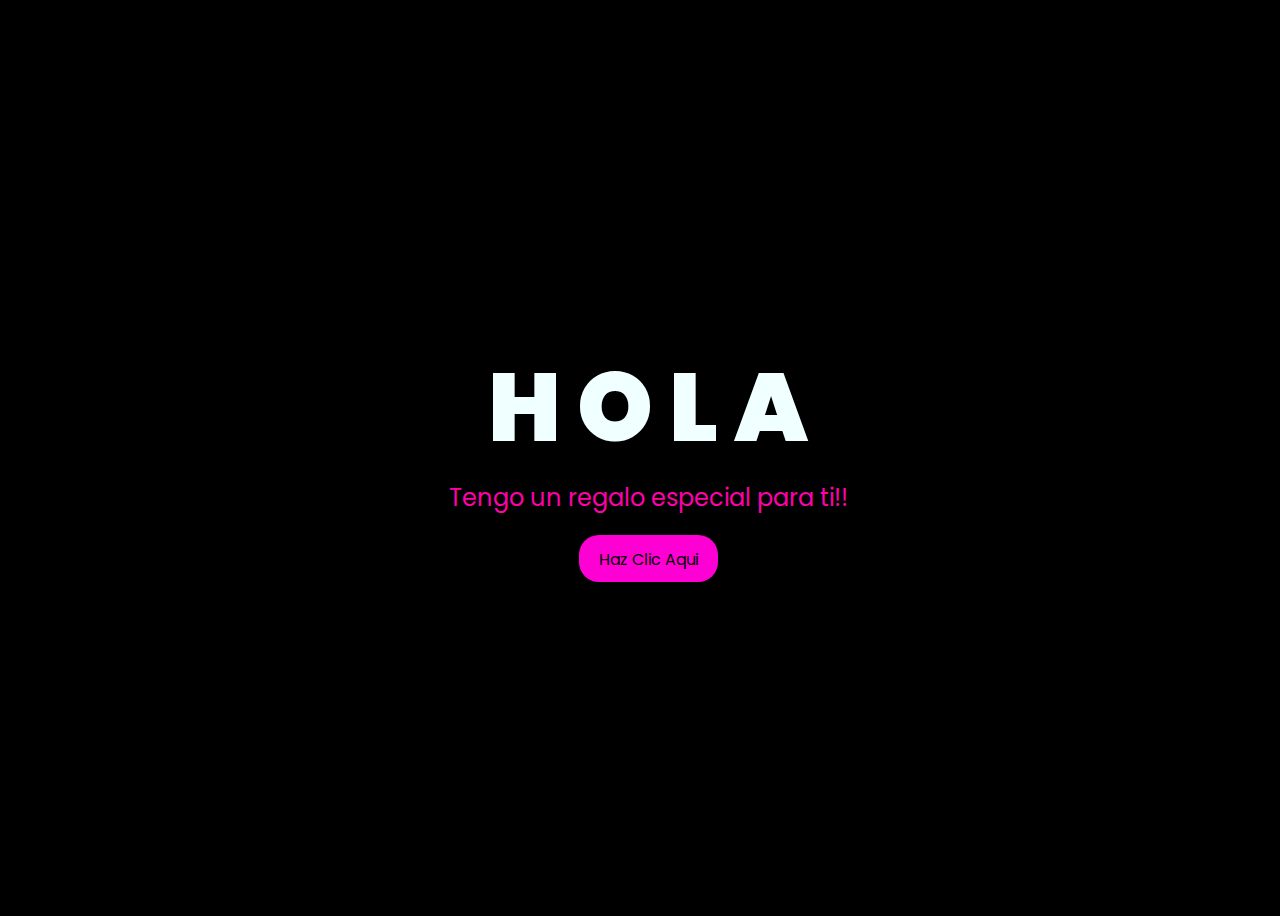
<file: index.html>
<!DOCTYPE html>
<html lang="en">
<head>
    <meta charset="UTF-8">
    <meta name="viewport" content="width=device-width, initial-scale=1.0">
    <link rel="stylesheet" href="./css/style.css">
    <title>Feliz cumple Ale ❤️🎁🎈</title>
</head>
<body>
    <div class="greetings">

        <span>H</span>
        <span>O</span>
        <span>L</span>
        <span>A</span>
    </div>
    <div class="greetings">
        <span></span>
        <span></span>
        <span></span>
        <span></span>
        <span></span>
        <span></span>
    </div>
    <div class="description">
        <span>Tengo un regalo especial para ti!!</span>
    </div>
    <div class="button">
        <button>
            <a href="./Flor.html">Haz Clic Aqui</a>
        </button>
        
    </div>
</body>
</html>
</file>
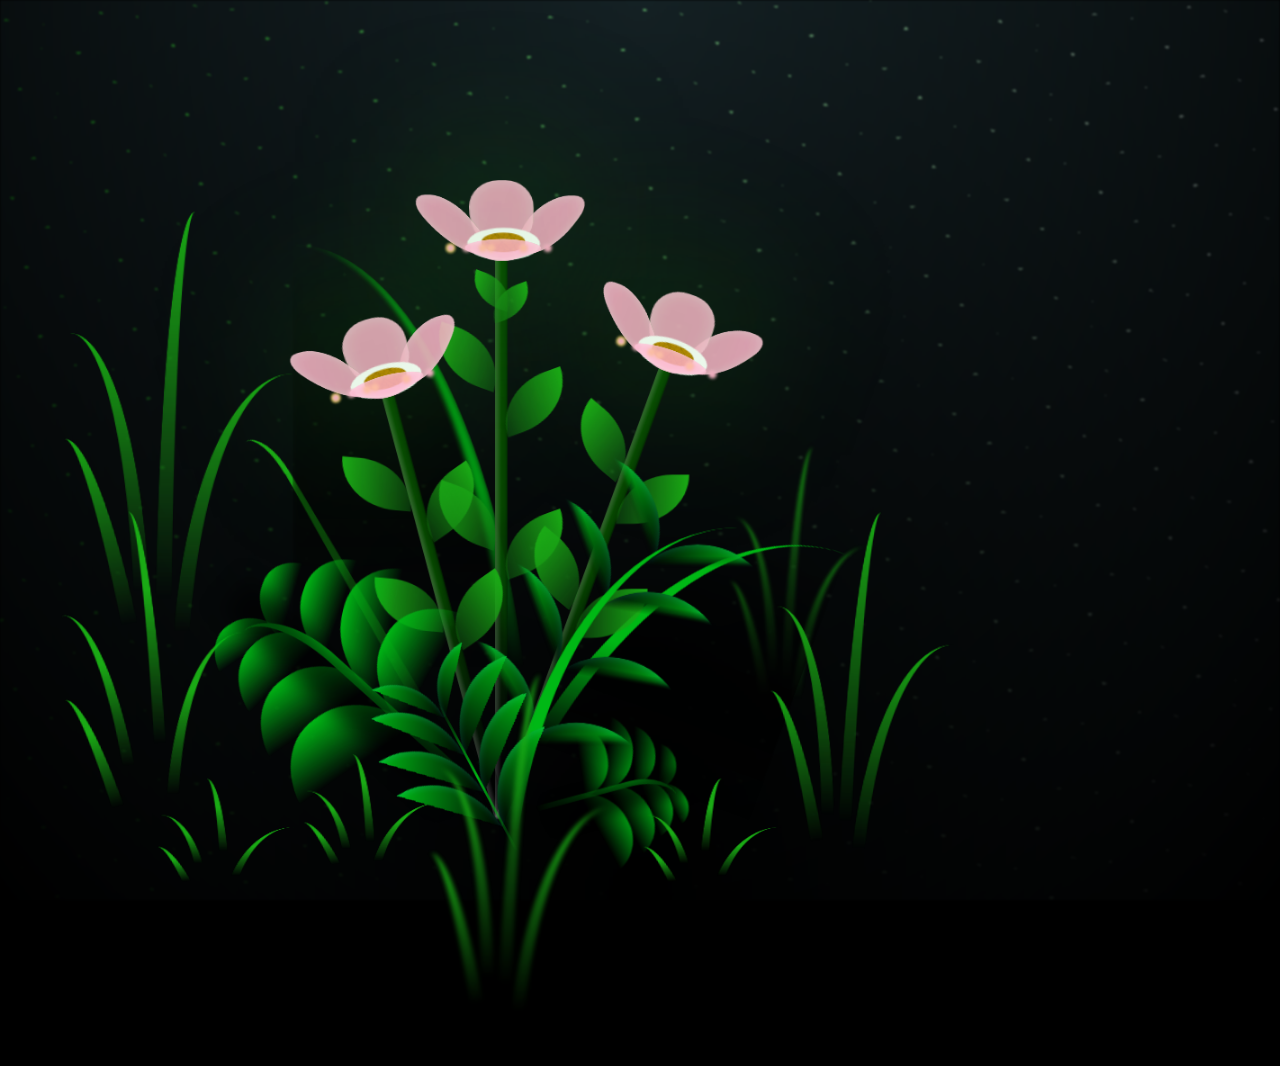
<file: Flor.html>
<!DOCTYPE html>
<html lang="en">
<head>
    <meta charset="UTF-8">
    <meta http-equiv="X-UA-Compatible" content="IE=edge">
    <meta name="viewport" content="width=device-width, initial-scale=1.0">
    <link rel="stylesheet" href="./css/main.css">
    <title>FLORES</title>
</head>

<body class="container">
    <div class="night"></div>
    <div class="flowers">
      <div class="flower flower--1">
        <div class="flower__leafs flower__leafs--1">
          <div class="flower__leaf flower__leaf--1"></div>
          <div class="flower__leaf flower__leaf--2"></div>
          <div class="flower__leaf flower__leaf--3"></div>
          <div class="flower__leaf flower__leaf--4"></div>
          <div class="flower__white-circle"></div>
  
          <div class="flower__light flower__light--1"></div>
          <div class="flower__light flower__light--2"></div>
          <div class="flower__light flower__light--3"></div>
          <div class="flower__light flower__light--4"></div>
          <div class="flower__light flower__light--5"></div>
          <div class="flower__light flower__light--6"></div>
          <div class="flower__light flower__light--7"></div>
          <div class="flower__light flower__light--8"></div>
  
        </div>
        <div class="flower__line">
          <div class="flower__line__leaf flower__line__leaf--1"></div>
          <div class="flower__line__leaf flower__line__leaf--2"></div>
          <div class="flower__line__leaf flower__line__leaf--3"></div>
          <div class="flower__line__leaf flower__line__leaf--4"></div>
          <div class="flower__line__leaf flower__line__leaf--5"></div>
          <div class="flower__line__leaf flower__line__leaf--6"></div>
        </div>
      </div>
  
      <div class="flower flower--2">
        <div class="flower__leafs flower__leafs--2">
          <div class="flower__leaf flower__leaf--1"></div>
          <div class="flower__leaf flower__leaf--2"></div>
          <div class="flower__leaf flower__leaf--3"></div>
          <div class="flower__leaf flower__leaf--4"></div>
          <div class="flower__white-circle"></div>
  
          <div class="flower__light flower__light--1"></div>
          <div class="flower__light flower__light--2"></div>
          <div class="flower__light flower__light--3"></div>
          <div class="flower__light flower__light--4"></div>
          <div class="flower__light flower__light--5"></div>
          <div class="flower__light flower__light--6"></div>
          <div class="flower__light flower__light--7"></div>
          <div class="flower__light flower__light--8"></div>
  
        </div>
        <div class="flower__line">
          <div class="flower__line__leaf flower__line__leaf--1"></div>
          <div class="flower__line__leaf flower__line__leaf--2"></div>
          <div class="flower__line__leaf flower__line__leaf--3"></div>
          <div class="flower__line__leaf flower__line__leaf--4"></div>
        </div>
      </div>
  
      <div class="flower flower--3">
        <div class="flower__leafs flower__leafs--3">
          <div class="flower__leaf flower__leaf--1"></div>
          <div class="flower__leaf flower__leaf--2"></div>
          <div class="flower__leaf flower__leaf--3"></div>
          <div class="flower__leaf flower__leaf--4"></div>
          <div class="flower__white-circle"></div>
  
          <div class="flower__light flower__light--1"></div>
          <div class="flower__light flower__light--2"></div>
          <div class="flower__light flower__light--3"></div>
          <div class="flower__light flower__light--4"></div>
          <div class="flower__light flower__light--5"></div>
          <div class="flower__light flower__light--6"></div>
          <div class="flower__light flower__light--7"></div>
          <div class="flower__light flower__light--8"></div>
  
        </div>
        <div class="flower__line">
          <div class="flower__line__leaf flower__line__leaf--1"></div>
          <div class="flower__line__leaf flower__line__leaf--2"></div>
          <div class="flower__line__leaf flower__line__leaf--3"></div>
          <div class="flower__line__leaf flower__line__leaf--4"></div>
        </div>
      </div>
  
      <div class="grow-ans" style="--d:1.2s">
        <div class="flower__g-long">
          <div class="flower__g-long__top"></div>
          <div class="flower__g-long__bottom"></div>
        </div>
      </div>
  
      <div class="growing-grass">
        <div class="flower__grass flower__grass--1">
          <div class="flower__grass--top"></div>
          <div class="flower__grass--bottom"></div>
          <div class="flower__grass__leaf flower__grass__leaf--1"></div>
          <div class="flower__grass__leaf flower__grass__leaf--2"></div>
          <div class="flower__grass__leaf flower__grass__leaf--3"></div>
          <div class="flower__grass__leaf flower__grass__leaf--4"></div>
          <div class="flower__grass__leaf flower__grass__leaf--5"></div>
          <div class="flower__grass__leaf flower__grass__leaf--6"></div>
          <div class="flower__grass__leaf flower__grass__leaf--7"></div>
          <div class="flower__grass__leaf flower__grass__leaf--8"></div>
          <div class="flower__grass__overlay"></div>
        </div>
      </div>
  
      <div class="growing-grass">
        <div class="flower__grass flower__grass--2">
          <div class="flower__grass--top"></div>
          <div class="flower__grass--bottom"></div>
          <div class="flower__grass__leaf flower__grass__leaf--1"></div>
          <div class="flower__grass__leaf flower__grass__leaf--2"></div>
          <div class="flower__grass__leaf flower__grass__leaf--3"></div>
          <div class="flower__grass__leaf flower__grass__leaf--4"></div>
          <div class="flower__grass__leaf flower__grass__leaf--5"></div>
          <div class="flower__grass__leaf flower__grass__leaf--6"></div>
          <div class="flower__grass__leaf flower__grass__leaf--7"></div>
          <div class="flower__grass__leaf flower__grass__leaf--8"></div>
          <div class="flower__grass__overlay"></div>
        </div>
      </div>
  
      <div class="grow-ans" style="--d:2.4s">
        <div class="flower__g-right flower__g-right--1">
          <div class="leaf"></div>
        </div>
      </div>
  
      <div class="grow-ans" style="--d:2.8s">
        <div class="flower__g-right flower__g-right--2">
          <div class="leaf"></div>
        </div>
      </div>
  
      <div class="grow-ans" style="--d:2.8s">
        <div class="flower__g-front">
          <div class="flower__g-front__leaf-wrapper flower__g-front__leaf-wrapper--1">
            <div class="flower__g-front__leaf"></div>
          </div>
          <div class="flower__g-front__leaf-wrapper flower__g-front__leaf-wrapper--2">
            <div class="flower__g-front__leaf"></div>
          </div>
          <div class="flower__g-front__leaf-wrapper flower__g-front__leaf-wrapper--3">
            <div class="flower__g-front__leaf"></div>
          </div>
          <div class="flower__g-front__leaf-wrapper flower__g-front__leaf-wrapper--4">
            <div class="flower__g-front__leaf"></div>
          </div>
          <div class="flower__g-front__leaf-wrapper flower__g-front__leaf-wrapper--5">
            <div class="flower__g-front__leaf"></div>
          </div>
          <div class="flower__g-front__leaf-wrapper flower__g-front__leaf-wrapper--6">
            <div class="flower__g-front__leaf"></div>
          </div>
          <div class="flower__g-front__leaf-wrapper flower__g-front__leaf-wrapper--7">
            <div class="flower__g-front__leaf"></div>
          </div>
          <div class="flower__g-front__leaf-wrapper flower__g-front__leaf-wrapper--8">
            <div class="flower__g-front__leaf"></div>
          </div>
          <div class="flower__g-front__line"></div>
        </div>
      </div>
  
      <div class="grow-ans" style="--d:3.2s">
        <div class="flower__g-fr">
          <div class="leaf"></div>
          <div class="flower__g-fr__leaf flower__g-fr__leaf--1"></div>
          <div class="flower__g-fr__leaf flower__g-fr__leaf--2"></div>
          <div class="flower__g-fr__leaf flower__g-fr__leaf--3"></div>
          <div class="flower__g-fr__leaf flower__g-fr__leaf--4"></div>
          <div class="flower__g-fr__leaf flower__g-fr__leaf--5"></div>
          <div class="flower__g-fr__leaf flower__g-fr__leaf--6"></div>
          <div class="flower__g-fr__leaf flower__g-fr__leaf--7"></div>
          <div class="flower__g-fr__leaf flower__g-fr__leaf--8"></div>
        </div>
      </div>
  
      <div class="long-g long-g--0">
        <div class="grow-ans" style="--d:3s">
          <div class="leaf leaf--0"></div>
        </div>
        <div class="grow-ans" style="--d:2.2s">
          <div class="leaf leaf--1"></div>
        </div>
        <div class="grow-ans" style="--d:3.4s">
          <div class="leaf leaf--2"></div>
        </div>
        <div class="grow-ans" style="--d:3.6s">
          <div class="leaf leaf--3"></div>
        </div>
      </div>
  
      <div class="long-g long-g--1">
        <div class="grow-ans" style="--d:3.6s">
          <div class="leaf leaf--0"></div>
        </div>
        <div class="grow-ans" style="--d:3.8s">
          <div class="leaf leaf--1"></div>
        </div>
        <div class="grow-ans" style="--d:4s">
          <div class="leaf leaf--2"></div>
        </div>
        <div class="grow-ans" style="--d:4.2s">
          <div class="leaf leaf--3"></div>
        </div>
      </div>
  
      <div class="long-g long-g--2">
        <div class="grow-ans" style="--d:4s">
          <div class="leaf leaf--0"></div>
        </div>
        <div class="grow-ans" style="--d:4.2s">
          <div class="leaf leaf--1"></div>
        </div>
        <div class="grow-ans" style="--d:4.4s">
          <div class="leaf leaf--2"></div>
        </div>
        <div class="grow-ans" style="--d:4.6s">
          <div class="leaf leaf--3"></div>
        </div>
      </div>
  
      <div class="long-g long-g--3">
        <div class="grow-ans" style="--d:4s">
          <div class="leaf leaf--0"></div>
        </div>
        <div class="grow-ans" style="--d:4.2s">
          <div class="leaf leaf--1"></div>
        </div>
        <div class="grow-ans" style="--d:3s">
          <div class="leaf leaf--2"></div>
        </div>
        <div class="grow-ans" style="--d:3.6s">
          <div class="leaf leaf--3"></div>
        </div>
      </div>
  
      <div class="long-g long-g--4">
        <div class="grow-ans" style="--d:4s">
          <div class="leaf leaf--0"></div>
        </div>
        <div class="grow-ans" style="--d:4.2s">
          <div class="leaf leaf--1"></div>
        </div>
        <div class="grow-ans" style="--d:3s">
          <div class="leaf leaf--2"></div>
        </div>
        <div class="grow-ans" style="--d:3.6s">
          <div class="leaf leaf--3"></div>
        </div>
      </div>
  
      <div class="long-g long-g--5">
        <div class="grow-ans" style="--d:4s">
          <div class="leaf leaf--0"></div>
        </div>
        <div class="grow-ans" style="--d:4.2s">
          <div class="leaf leaf--1"></div>
        </div>
        <div class="grow-ans" style="--d:3s">
          <div class="leaf leaf--2"></div>
        </div>
        <div class="grow-ans" style="--d:3.6s">
          <div class="leaf leaf--3"></div>
        </div>
      </div>
  
      <div class="long-g long-g--6">
        <div class="grow-ans" style="--d:4.2s">
          <div class="leaf leaf--0"></div>
        </div>
        <div class="grow-ans" style="--d:4.4s">
          <div class="leaf leaf--1"></div>
        </div>
        <div class="grow-ans" style="--d:4.6s">
          <div class="leaf leaf--2"></div>
        </div>
        <div class="grow-ans" style="--d:4.8s">
          <div class="leaf leaf--3"></div>
        </div>
      </div>
  
      <div class="long-g long-g--7">
        <div class="grow-ans" style="--d:3s">
          <div class="leaf leaf--0"></div>
        </div>
        <div class="grow-ans" style="--d:3.2s">
          <div class="leaf leaf--1"></div>
        </div>
        <div class="grow-ans" style="--d:3.5s">
          <div class="leaf leaf--2"></div>
        </div>
        <div class="grow-ans" style="--d:3.6s">
          <div class="leaf leaf--3"></div>
        </div>
      </div>
    </div>
    <div class="birthday-message">
      <h1>Feliz Cumpleaños</h1>
      <p>¡Que tengas un día lleno de amor y felicidad!</p>
    </div>
    
    <script src="./controller.js"></script>
  </body>
</html>
</file>
<file: css/style.css>
@import url('https://fonts.googleapis.com/css2?family=Poppins:ital,wght@0,500;1,900&display=swap');
*{
    font-family: 'Poppins',cursive;
}
body{
    color: azure;
    width: 100%;
    height: 100vh;
    display: flex;
    flex-direction: column;
    align-items: center;
    justify-content: center;
    background-color: black;
}
.greetings{
    font-size: 6rem;
    font-weight: 900;
}
.greetings > span{
    animation: glow 2.5s ease-in-out infinite;
}
@keyframes glow{
    0%, 100%{
        color: #fff;
        text-shadow: 0 0 12px #ff00dd, 0 0 50px #ff00dd, 0 0 100px #ff00dd;
    }
    10%, 90%{
        color: #696565;
        text-shadow: none;
    }
}
.greetings > span:nth-child(2){
    animation-delay: .2s ;
}
.greetings > span:nth-child(3){
    animation-delay: .4s ;
}
.greetings > span:nth-child(4){
    animation-delay: .6s;
}
.greetings > span:nth-child(5){
    animation-delay: .8s;
}

.description{
    font-size: 1.5rem;
    margin-bottom: 20px;
}

.button a{
    text-decoration: none;
    font-size: 1rem;
    color: #111;
}

@media screen and (max-width:574px){
    .greetings{
        display: block;
        font-size: 3rem;
        font-weight: 500;
        text-align: center;
    }
    .description{
        font-size: 1rem;
    }
    
    .button a{
        font-size: .5rem;
    }
}

.description{
    color: #ff00aa;
}

/* Estilo para el botón */
.button button {
    background-color: rgb(255, 0, 212); /* Fondo amarillo */
    border: none; /* Sin bordes */
    padding: 10px 20px; /* Ajusta el relleno según tu preferencia */
    font-size: 18px; /* Tamaño de fuente */
    cursor: pointer;
    position: relative; /* Necesario para el resplandor */
    border-radius: 20px; /* Esquinas redondeadas */
    transition: background-color 0.3s ease-in-out; /* Transición suave para el color de fondo */
  }
  
  /* Estilo para el enlace dentro del botón */
  .button button a {
    text-decoration: none; /* Elimina el subrayado del enlace */
    color: inherit; /* Hereda el color del texto del botón */
  }
  
  /* Efecto de resplandor al pasar el cursor sobre el botón */
  .button button:hover {
    background-color: rgb(183, 0, 255); /* Cambia el color de fondo al pasar el mouse a naranja */
    box-shadow: 0 0 10px rgb(226, 11, 255), 0 0 20px rgb(248, 3, 248), 0 0 30px rgb(248, 5, 228); /* Efecto de resplandor amarillo */
  }
</file>
<file: css/main.css>
*,
*::after,
*::before {
  padding: 0;
  margin: 0;
  box-sizing: border-box;
}

:root {
  --dark-color: #000;
}

body {
  display: flex;
  align-items: flex-end;
  justify-content: center;
  min-height: 100vh;
  background-color: var(--dark-color);
  overflow: hidden;
  perspective: 1000px;
}

.night {
  position: fixed;
  left: 50%;
  top: 0;
  transform: translateX(-50%);
  width: 100%;
  height: 100%;
  filter: blur(0.1vmin);
  background-image: radial-gradient(ellipse at top, transparent 0%, var(--dark-color)), 
  radial-gradient(ellipse at bottom, var(--dark-color), rgba(145, 233, 255, 0.2)), 
  repeating-linear-gradient(220deg, rgb(0, 0, 0) 0px, rgb(0, 0, 0) 19px, transparent 19px, 
  transparent 22px), repeating-linear-gradient(189deg, rgb(0, 0, 0) 0px, rgb(0, 0, 0) 19px, 
  transparent 19px, transparent 22px), repeating-linear-gradient(148deg, rgb(0, 0, 0) 0px, 
  rgb(0, 0, 0) 19px, transparent 19px, transparent 22px), linear-gradient(90deg, rgb(21, 255, 0), 
  rgb(240, 240, 240));
}

.flowers {
  position: relative;
  transform: scale(0.9);
}

.flower {
  position: absolute;
  bottom: 10vmin;
  transform-origin: bottom center;
  z-index: 10;
  --fl-speed: 0.8s;
}
.flower--1 {
  -webkit-animation: moving-flower-1 4s linear infinite;
          animation: moving-flower-1 4s linear infinite;
}
.flower--1 .flower__line {
  height: 70vmin;
  -webkit-animation-delay: 0.3s;
          animation-delay: 0.3s;
}
.flower--1 .flower__line__leaf--1 {
  -webkit-animation: blooming-leaf-right var(--fl-speed) 1.6s backwards;
          animation: blooming-leaf-right var(--fl-speed) 1.6s backwards;
}
.flower--1 .flower__line__leaf--2 {
  -webkit-animation: blooming-leaf-right var(--fl-speed) 1.4s backwards;
          animation: blooming-leaf-right var(--fl-speed) 1.4s backwards;
}
.flower--1 .flower__line__leaf--3 {
  -webkit-animation: blooming-leaf-left var(--fl-speed) 1.2s backwards;
          animation: blooming-leaf-left var(--fl-speed) 1.2s backwards;
}
.flower--1 .flower__line__leaf--4 {
  -webkit-animation: blooming-leaf-left var(--fl-speed) 1s backwards;
          animation: blooming-leaf-left var(--fl-speed) 1s backwards;
}
.flower--1 .flower__line__leaf--5 {
  -webkit-animation: blooming-leaf-right var(--fl-speed) 1.8s backwards;
          animation: blooming-leaf-right var(--fl-speed) 1.8s backwards;
}
.flower--1 .flower__line__leaf--6 {
  -webkit-animation: blooming-leaf-left var(--fl-speed) 2s backwards;
          animation: blooming-leaf-left var(--fl-speed) 2s backwards;
}
.flower--2 {
  left: 50%;
  transform: rotate(20deg);
  -webkit-animation: moving-flower-2 4s linear infinite;
          animation: moving-flower-2 4s linear infinite;
}
.flower--2 .flower__line {
  height: 60vmin;
  -webkit-animation-delay: 0.6s;
          animation-delay: 0.6s;
}
.flower--2 .flower__line__leaf--1 {
  -webkit-animation: blooming-leaf-right var(--fl-speed) 1.9s backwards;
          animation: blooming-leaf-right var(--fl-speed) 1.9s backwards;
}
.flower--2 .flower__line__leaf--2 {
  -webkit-animation: blooming-leaf-right var(--fl-speed) 1.7s backwards;
          animation: blooming-leaf-right var(--fl-speed) 1.7s backwards;
}
.flower--2 .flower__line__leaf--3 {
  -webkit-animation: blooming-leaf-left var(--fl-speed) 1.5s backwards;
          animation: blooming-leaf-left var(--fl-speed) 1.5s backwards;
}
.flower--2 .flower__line__leaf--4 {
  -webkit-animation: blooming-leaf-left var(--fl-speed) 1.3s backwards;
          animation: blooming-leaf-left var(--fl-speed) 1.3s backwards;
}
.flower--3 {
  left: 50%;
  transform: rotate(-15deg);
  -webkit-animation: moving-flower-3 4s linear infinite;
          animation: moving-flower-3 4s linear infinite;
}
.flower--3 .flower__line {
  -webkit-animation-delay: 0.9s;
          animation-delay: 0.9s;
}
.flower--3 .flower__line__leaf--1 {
  -webkit-animation: blooming-leaf-right var(--fl-speed) 2.5s backwards;
          animation: blooming-leaf-right var(--fl-speed) 2.5s backwards;
}
.flower--3 .flower__line__leaf--2 {
  -webkit-animation: blooming-leaf-right var(--fl-speed) 2.3s backwards;
          animation: blooming-leaf-right var(--fl-speed) 2.3s backwards;
}
.flower--3 .flower__line__leaf--3 {
  -webkit-animation: blooming-leaf-left var(--fl-speed) 2.1s backwards;
          animation: blooming-leaf-left var(--fl-speed) 2.1s backwards;
}
.flower--3 .flower__line__leaf--4 {
  -webkit-animation: blooming-leaf-left var(--fl-speed) 1.9s backwards;
          animation: blooming-leaf-left var(--fl-speed) 1.9s backwards;
}
.flower__leafs {
  position: relative;
  -webkit-animation: blooming-flower 2s backwards;
          animation: blooming-flower 2s backwards;
}
.flower__leafs--1 {
  -webkit-animation-delay: 1.1s;
          animation-delay: 1.1s;
}
.flower__leafs--2 {
  -webkit-animation-delay: 1.4s;
          animation-delay: 1.4s;
}
.flower__leafs--3 {
  -webkit-animation-delay: 1.7s;
          animation-delay: 1.7s;
}
.flower__leafs::after {
  content: "";
  position: absolute;
  left: 0;
  top: 0;
  transform: translate(-50%, -100%);
  width: 8vmin;
  height: 8vmin;
  background-color: #1aaa15;
  filter: blur(10vmin);
}
.flower__leaf {
  position: absolute;
  bottom: 0;
  left: 50%;
  width: 8vmin;
  height: 11vmin;
  border-radius: 51% 49% 47% 53%/44% 45% 55% 69%;
  background-color: #1aaa15;
  background-image: linear-gradient(to top, #ffafcc, #ffafcc);
  transform-origin: bottom center;
  opacity: 0.9;
  box-shadow: inset 0 0 2vmin rgba(255, 255, 255, 0.5);
}
.flower__leaf--1 {
  transform: translate(-10%, 1%) rotateY(40deg) rotateX(-50deg);
}
.flower__leaf--2 {
  transform: translate(-50%, -4%) rotateX(40deg);
}
.flower__leaf--3 {
  transform: translate(-90%, 0%) rotateY(45deg) rotateX(50deg);
}
.flower__leaf--4 {
  width: 8vmin;
  height: 8vmin;
  transform-origin: bottom left;
  border-radius: 4vmin 10vmin 4vmin 4vmin;
  transform: translate(0%, 18%) rotateX(70deg) rotate(-43deg);
  background-image: linear-gradient(to top, #ffafcc, #ffafcc);
  z-index: 1;
  opacity: 0.8;
}
.flower__white-circle {
  position: absolute;
  left: -3.5vmin;
  top: -3vmin;
  width: 9vmin;
  height: 4vmin;
  border-radius: 50%;
  background-color: #ffffff;
}
.flower__white-circle::after {
  content: "";
  position: absolute;
  left: 50%;
  top: 45%;
  transform: translate(-50%, -50%);
  width: 60%;
  height: 60%;
  border-radius: inherit;
  background-image: repeating-linear-gradient(135deg, rgba(0, 0, 0, 0.03) 0px, 
  rgba(0, 0, 0, 0.03) 1px, transparent 1px, transparent 12px), repeating-linear-gradient(45deg, 
  rgba(0, 0, 0, 0.03) 0px, rgba(0, 0, 0, 0.03) 1px, transparent 1px, transparent 12px), 
  repeating-linear-gradient(67.5deg, rgba(0, 0, 0, 0.03) 0px, rgba(0, 0, 0, 0.03) 1px, 
  transparent 1px, transparent 12px), repeating-linear-gradient(135deg, rgba(0, 0, 0, 0.03) 0px, 
  rgba(0, 0, 0, 0.03) 1px, transparent 1px, transparent 12px), repeating-linear-gradient(45deg, 
  rgba(0, 0, 0, 0.03) 0px, rgba(0, 0, 0, 0.03) 1px, transparent 1px, transparent 12px), 
  repeating-linear-gradient(112.5deg, rgba(0, 0, 0, 0.03) 0px, rgba(0, 0, 0, 0.03) 1px, 
  transparent 1px, transparent 12px), repeating-linear-gradient(112.5deg, rgba(0, 0, 0, 0.03) 0px, 
  rgba(0, 0, 0, 0.03) 1px, transparent 1px, transparent 12px), repeating-linear-gradient(45deg, 
  rgba(0, 0, 0, 0.03) 0px, rgba(0, 0, 0, 0.03) 1px, transparent 1px, transparent 12px), 
  repeating-linear-gradient(22.5deg, rgba(0, 0, 0, 0.03) 0px, rgba(0, 0, 0, 0.03) 1px, 
  transparent 1px, transparent 12px), repeating-linear-gradient(45deg, rgba(0, 0, 0, 0.03) 0px, 
  rgba(0, 0, 0, 0.03) 1px, transparent 1px, transparent 12px), repeating-linear-gradient(22.5deg, 
  rgba(0, 0, 0, 0.03) 0px, rgba(0, 0, 0, 0.03) 1px, transparent 1px, transparent 12px), 
  repeating-linear-gradient(135deg, rgba(0, 0, 0, 0.03) 0px, rgba(0, 0, 0, 0.03) 1px, 
  transparent 1px, transparent 12px), repeating-linear-gradient(157.5deg, rgba(0, 0, 0, 0.03) 0px, 
  rgba(0, 0, 0, 0.03) 1px, transparent 1px, transparent 12px), repeating-linear-gradient(67.5deg, 
  rgba(0, 0, 0, 0.03) 0px, rgba(0, 0, 0, 0.03) 1px, transparent 1px, transparent 12px), 
  repeating-linear-gradient(67.5deg, rgba(0, 0, 0, 0.03) 0px, rgba(0, 0, 0, 0.03) 1px, 
  transparent 1px, transparent 12px), linear-gradient(90deg, rgb(190, 133, 0), rgb(190, 133, 0));
}
.flower__line {
  height: 55vmin;
  width: 1.5vmin;
  background-image: linear-gradient(to left, rgba(0, 0, 0, 0.2), transparent, 
  rgba(255, 255, 255, 0.2)), linear-gradient(to top, transparent 10%, #064600, #064600);
  box-shadow: inset 0 0 2px rgba(0, 0, 0, 0.5);
  -webkit-animation: grow-flower-tree 4s backwards;
          animation: grow-flower-tree 4s backwards;
}
.flower__line__leaf {
  --w: 7vmin;
  --h: calc(var(--w) + 2vmin);
  position: absolute;
  top: 20%;
  left: 90%;
  width: var(--w);
  height: var(--h);
  border-top-right-radius: var(--h);
  border-bottom-left-radius: var(--h);
  background-image: linear-gradient(to top, rgba(20, 122, 20, 0.4), #1aaa15);
}
.flower__line__leaf--1 {
  transform: rotate(70deg) rotateY(30deg);
}
.flower__line__leaf--2 {
  top: 45%;
  transform: rotate(70deg) rotateY(30deg);
}
.flower__line__leaf--3, .flower__line__leaf--4, .flower__line__leaf--6 {
  border-top-right-radius: 0;
  border-bottom-left-radius: 0;
  border-top-left-radius: var(--h);
  border-bottom-right-radius: var(--h);
  left: -460%;
  top: 12%;
  transform: rotate(-70deg) rotateY(30deg);
}
.flower__line__leaf--4 {
  top: 40%;
}
.flower__line__leaf--5 {
  top: 0;
  transform-origin: left;
  transform: rotate(70deg) rotateY(30deg) scale(0.6);
}
.flower__line__leaf--6 {
  top: -2%;
  left: -450%;
  transform-origin: right;
  transform: rotate(-70deg) rotateY(30deg) scale(0.6);
}
.flower__light {
  position: absolute;
  bottom: 0vmin;
  width: 1vmin;
  height: 1vmin;
  background-color: rgb(255, 251, 0);
  border-radius: 50%;
  filter: blur(0.2vmin);
  -webkit-animation: light-ans 4s linear infinite backwards;
          animation: light-ans 4s linear infinite backwards;
}
.flower__light:nth-child(odd) {
  background-color: #ffafcc;
}
.flower__light--1 {
  left: -2vmin;
  -webkit-animation-delay: 1s;
          animation-delay: 1s;
}
.flower__light--2 {
  left: 3vmin;
  -webkit-animation-delay: 0.5s;
          animation-delay: 0.5s;
}
.flower__light--3 {
  left: -6vmin;
  -webkit-animation-delay: 0.3s;
          animation-delay: 0.3s;
}
.flower__light--4 {
  left: 6vmin;
  -webkit-animation-delay: 0.9s;
          animation-delay: 0.9s;
}
.flower__light--5 {
  left: -1vmin;
  -webkit-animation-delay: 1.5s;
          animation-delay: 1.5s;
}
.flower__light--6 {
  left: -4vmin;
  -webkit-animation-delay: 3s;
          animation-delay: 3s;
}
.flower__light--7 {
  left: 3vmin;
  -webkit-animation-delay: 2s;
          animation-delay: 2s;
}
.flower__light--8 {
  left: -6vmin;
  -webkit-animation-delay: 3.5s;
          animation-delay: 3.5s;
}
.flower__grass {
  --c: #00b815;
  --line-w: 1.5vmin;
  position: absolute;
  bottom: 12vmin;
  left: -7vmin;
  display: flex;
  flex-direction: column;
  align-items: flex-end;
  z-index: 20;
  transform-origin: bottom center;
  transform: rotate(-48deg) rotateY(40deg);
}
.flower__grass--1 {
  -webkit-animation: moving-grass 2s linear infinite;
          animation: moving-grass 2s linear infinite;
}
.flower__grass--2 {
  left: 2vmin;
  bottom: 10vmin;
  transform: scale(0.5) rotate(75deg) rotateX(10deg) rotateY(-200deg);
  opacity: 0.8;
  z-index: 0;
  -webkit-animation: moving-grass--2 1.5s linear infinite;
          animation: moving-grass--2 1.5s linear infinite;
}
.flower__grass--top {
  width: 7vmin;
  height: 10vmin;
  border-top-right-radius: 100%;
  border-right: var(--line-w) solid var(--c);
  transform-origin: bottom center;
  transform: rotate(-2deg);
}
.flower__grass--bottom {
  margin-top: -2px;
  width: var(--line-w);
  height: 25vmin;
  background-image: linear-gradient(to top, transparent, var(--c));
}
.flower__grass__leaf {
  --size: 10vmin;
  position: absolute;
  width: calc(var(--size) * 2.1);
  height: var(--size);
  border-top-left-radius: var(--size);
  border-top-right-radius: var(--size);
  background-image: linear-gradient(to top, transparent, transparent 30%, var(--c));
  z-index: 100;
}
.flower__grass__leaf--1 {
  top: -6%;
  left: 30%;
  --size: 6vmin;
  transform: rotate(-20deg);
  -webkit-animation: growing-grass-ans--1 2s 2.6s backwards;
          animation: growing-grass-ans--1 2s 2.6s backwards;
}
@-webkit-keyframes growing-grass-ans--1 {
  0% {
    transform-origin: bottom left;
    transform: rotate(-20deg) scale(0);
  }
}
@keyframes growing-grass-ans--1 {
  0% {
    transform-origin: bottom left;
    transform: rotate(-20deg) scale(0);
  }
}
.flower__grass__leaf--2 {
  top: -5%;
  left: -110%;
  --size: 6vmin;
  transform: rotate(10deg);
  -webkit-animation: growing-grass-ans--2 2s 2.4s linear backwards;
          animation: growing-grass-ans--2 2s 2.4s linear backwards;
}
@-webkit-keyframes growing-grass-ans--2 {
  0% {
    transform-origin: bottom right;
    transform: rotate(10deg) scale(0);
  }
}
@keyframes growing-grass-ans--2 {
  0% {
    transform-origin: bottom right;
    transform: rotate(10deg) scale(0);
  }
}
.flower__grass__leaf--3 {
  top: 5%;
  left: 60%;
  --size: 8vmin;
  transform: rotate(-18deg) rotateX(-20deg);
  -webkit-animation: growing-grass-ans--3 2s 2.2s linear backwards;
          animation: growing-grass-ans--3 2s 2.2s linear backwards;
}
@-webkit-keyframes growing-grass-ans--3 {
  0% {
    transform-origin: bottom left;
    transform: rotate(-18deg) rotateX(-20deg) scale(0);
  }
}
@keyframes growing-grass-ans--3 {
  0% {
    transform-origin: bottom left;
    transform: rotate(-18deg) rotateX(-20deg) scale(0);
  }
}
.flower__grass__leaf--4 {
  top: 6%;
  left: -135%;
  --size: 8vmin;
  transform: rotate(2deg);
  -webkit-animation: growing-grass-ans--4 2s 2s linear backwards;
          animation: growing-grass-ans--4 2s 2s linear backwards;
}
@-webkit-keyframes growing-grass-ans--4 {
  0% {
    transform-origin: bottom right;
    transform: rotate(2deg) scale(0);
  }
}
@keyframes growing-grass-ans--4 {
  0% {
    transform-origin: bottom right;
    transform: rotate(2deg) scale(0);
  }
}
.flower__grass__leaf--5 {
  top: 20%;
  left: 60%;
  --size: 10vmin;
  transform: rotate(-24deg) rotateX(-20deg);
  -webkit-animation: growing-grass-ans--5 2s 1.8s linear backwards;
          animation: growing-grass-ans--5 2s 1.8s linear backwards;
}
@-webkit-keyframes growing-grass-ans--5 {
  0% {
    transform-origin: bottom left;
    transform: rotate(-24deg) rotateX(-20deg) scale(0);
  }
}
@keyframes growing-grass-ans--5 {
  0% {
    transform-origin: bottom left;
    transform: rotate(-24deg) rotateX(-20deg) scale(0);
  }
}
.flower__grass__leaf--6 {
  top: 22%;
  left: -180%;
  --size: 10vmin;
  transform: rotate(10deg);
  -webkit-animation: growing-grass-ans--6 2s 1.6s linear backwards;
          animation: growing-grass-ans--6 2s 1.6s linear backwards;
}
@-webkit-keyframes growing-grass-ans--6 {
  0% {
    transform-origin: bottom right;
    transform: rotate(10deg) scale(0);
  }
}
@keyframes growing-grass-ans--6 {
  0% {
    transform-origin: bottom right;
    transform: rotate(10deg) scale(0);
  }
}
.flower__grass__leaf--7 {
  top: 39%;
  left: 70%;
  --size: 10vmin;
  transform: rotate(-10deg);
  -webkit-animation: growing-grass-ans--7 2s 1.4s linear backwards;
          animation: growing-grass-ans--7 2s 1.4s linear backwards;
}
@-webkit-keyframes growing-grass-ans--7 {
  0% {
    transform-origin: bottom left;
    transform: rotate(-10deg) scale(0);
  }
}
@keyframes growing-grass-ans--7 {
  0% {
    transform-origin: bottom left;
    transform: rotate(-10deg) scale(0);
  }
}
.flower__grass__leaf--8 {
  top: 40%;
  left: -215%;
  --size: 11vmin;
  transform: rotate(10deg);
  -webkit-animation: growing-grass-ans--8 2s 1.2s linear backwards;
          animation: growing-grass-ans--8 2s 1.2s linear backwards;
}
@-webkit-keyframes growing-grass-ans--8 {
  0% {
    transform-origin: bottom right;
    transform: rotate(10deg) scale(0);
  }
}
@keyframes growing-grass-ans--8 {
  0% {
    transform-origin: bottom right;
    transform: rotate(10deg) scale(0);
  }
}
.flower__grass__overlay {
  position: absolute;
  top: -10%;
  right: 0%;
  width: 100%;
  height: 100%;
  background-color: rgba(0, 0, 0, 0.6);
  filter: blur(1.5vmin);
  z-index: 100;
}
.flower__g-long {
  --w: 2vmin;
  --h: 6vmin;
  --c: #1aaa15;
  position: absolute;
  bottom: 10vmin;
  left: -3vmin;
  transform-origin: bottom center;
  transform: rotate(-30deg) rotateY(-20deg);
  display: flex;
  flex-direction: column;
  align-items: flex-end;
  -webkit-animation: flower-g-long-ans 3s linear infinite;
          animation: flower-g-long-ans 3s linear infinite;
}
@-webkit-keyframes flower-g-long-ans {
  0%, 100% {
    transform: rotate(-30deg) rotateY(-20deg);
  }
  50% {
    transform: rotate(-32deg) rotateY(-20deg);
  }
}
@keyframes flower-g-long-ans {
  0%, 100% {
    transform: rotate(-30deg) rotateY(-20deg);
  }
  50% {
    transform: rotate(-32deg) rotateY(-20deg);
  }
}
.flower__g-long__top {
  top: calc(var(--h) * -1);
  width: calc(var(--w) + 1vmin);
  height: var(--h);
  border-top-right-radius: 100%;
  border-right: 0.7vmin solid var(--c);
  transform: translate(-0.7vmin, 1vmin);
}
.flower__g-long__bottom {
  width: var(--w);
  height: 50vmin;
  transform-origin: bottom center;
  background-image: linear-gradient(to top, transparent 30%, var(--c));
  box-shadow: inset 0 0 2px rgba(0, 0, 0, 0.5);
  -webkit-clip-path: polygon(35% 0, 65% 1%, 100% 100%, 0% 100%);
          clip-path: polygon(35% 0, 65% 1%, 100% 100%, 0% 100%);
}
.flower__g-right {
  position: absolute;
  bottom: 6vmin;
  left: -2vmin;
  transform-origin: bottom left;
  transform: rotate(20deg);
}
.flower__g-right .leaf {
  width: 30vmin;
  height: 50vmin;
  border-top-left-radius: 100%;
  border-left: 2vmin solid #00b815;
  background-image: linear-gradient(to bottom, transparent, var(--dark-color) 60%);
  -webkit-mask-image: linear-gradient(to top, transparent 30%, #00b815 60%);
}
.flower__g-right--1 {
  -webkit-animation: flower-g-right-ans 2.5s linear infinite;
          animation: flower-g-right-ans 2.5s linear infinite;
}
.flower__g-right--2 {
  left: 5vmin;
  transform: rotateY(-180deg);
  -webkit-animation: flower-g-right-ans--2 3s linear infinite;
          animation: flower-g-right-ans--2 3s linear infinite;
}
.flower__g-right--2 .leaf {
  height: 75vmin;
  filter: blur(0.3vmin);
  opacity: 0.8;
}
@-webkit-keyframes flower-g-right-ans {
  0%, 100% {
    transform: rotate(20deg);
  }
  50% {
    transform: rotate(24deg) rotateX(-20deg);
  }
}
@keyframes flower-g-right-ans {
  0%, 100% {
    transform: rotate(20deg);
  }
  50% {
    transform: rotate(24deg) rotateX(-20deg);
  }
}
@-webkit-keyframes flower-g-right-ans--2 {
  0%, 100% {
    transform: rotateY(-180deg) rotate(0deg) rotateX(-20deg);
  }
  50% {
    transform: rotateY(-180deg) rotate(6deg) rotateX(-20deg);
  }
}
@keyframes flower-g-right-ans--2 {
  0%, 100% {
    transform: rotateY(-180deg) rotate(0deg) rotateX(-20deg);
  }
  50% {
    transform: rotateY(-180deg) rotate(6deg) rotateX(-20deg);
  }
}
.flower__g-front {
  position: absolute;
  bottom: 6vmin;
  left: 2.5vmin;
  z-index: 100;
  transform-origin: bottom center;
  transform: rotate(-28deg) rotateY(30deg) scale(1.04);
  -webkit-animation: flower__g-front-ans 2s linear infinite;
          animation: flower__g-front-ans 2s linear infinite;
}
@-webkit-keyframes flower__g-front-ans {
  0%, 100% {
    transform: rotate(-28deg) rotateY(30deg) scale(1.04);
  }
  50% {
    transform: rotate(-35deg) rotateY(40deg) scale(1.04);
  }
}
@keyframes flower__g-front-ans {
  0%, 100% {
    transform: rotate(-28deg) rotateY(30deg) scale(1.04);
  }
  50% {
    transform: rotate(-35deg) rotateY(40deg) scale(1.04);
  }
}
.flower__g-front__line {
  width: 0.3vmin;
  height: 20vmin;
  background-image: linear-gradient(to top, transparent, #00b815, transparent 100%);
  position: relative;
}
.flower__g-front__leaf-wrapper {
  position: absolute;
  top: 0;
  left: 0;
  transform-origin: bottom left;
  transform: rotate(10deg);
}
.flower__g-front__leaf-wrapper:nth-child(even) {
  left: 0vmin;
  transform: rotateY(-180deg) rotate(5deg);
  -webkit-animation: flower__g-front__leaf-left-ans 1s ease-in backwards;
          animation: flower__g-front__leaf-left-ans 1s ease-in backwards;
}
.flower__g-front__leaf-wrapper:nth-child(odd) {
  -webkit-animation: flower__g-front__leaf-ans 1s ease-in backwards;
          animation: flower__g-front__leaf-ans 1s ease-in backwards;
}
.flower__g-front__leaf-wrapper--1 {
  top: -8vmin;
  transform: scale(0.7);
  -webkit-animation: flower__g-front__leaf-ans 1s 5.5s ease-in backwards !important;
          animation: flower__g-front__leaf-ans 1s 5.5s ease-in backwards !important;
}
.flower__g-front__leaf-wrapper--2 {
  top: -8vmin;
  transform: rotateY(-180deg) scale(0.7) !important;
  -webkit-animation: flower__g-front__leaf-left-ans-2 1s 4.6s ease-in backwards !important;
          animation: flower__g-front__leaf-left-ans-2 1s 4.6s ease-in backwards !important;
}
.flower__g-front__leaf-wrapper--3 {
  top: -3vmin;
  -webkit-animation: flower__g-front__leaf-ans 1s 4.6s ease-in backwards;
          animation: flower__g-front__leaf-ans 1s 4.6s ease-in backwards;
}
.flower__g-front__leaf-wrapper--4 {
  top: -3vmin;
  transform: rotateY(-180deg) scale(0.9) !important;
  -webkit-animation: flower__g-front__leaf-left-ans-2 1s 4.6s ease-in backwards !important;
          animation: flower__g-front__leaf-left-ans-2 1s 4.6s ease-in backwards !important;
}
@-webkit-keyframes flower__g-front__leaf-left-ans-2 {
  0% {
    transform: rotateY(-180deg) scale(0);
  }
}
@keyframes flower__g-front__leaf-left-ans-2 {
  0% {
    transform: rotateY(-180deg) scale(0);
  }
}
.flower__g-front__leaf-wrapper--5, .flower__g-front__leaf-wrapper--6 {
  top: 2vmin;
}
.flower__g-front__leaf-wrapper--7, .flower__g-front__leaf-wrapper--8 {
  top: 6.5vmin;
}
.flower__g-front__leaf-wrapper--2 {
  -webkit-animation-delay: 5.2s !important;
          animation-delay: 5.2s !important;
}
.flower__g-front__leaf-wrapper--3 {
  -webkit-animation-delay: 4.9s !important;
          animation-delay: 4.9s !important;
}
.flower__g-front__leaf-wrapper--5 {
  -webkit-animation-delay: 4.3s !important;
          animation-delay: 4.3s !important;
}
.flower__g-front__leaf-wrapper--6 {
  -webkit-animation-delay: 4.1s !important;
          animation-delay: 4.1s !important;
}
.flower__g-front__leaf-wrapper--7 {
  -webkit-animation-delay: 3.8s !important;
          animation-delay: 3.8s !important;
}
.flower__g-front__leaf-wrapper--8 {
  -webkit-animation-delay: 3.5s !important;
          animation-delay: 3.5s !important;
}
@-webkit-keyframes flower__g-front__leaf-ans {
  0% {
    transform: rotate(10deg) scale(0);
  }
}
@keyframes flower__g-front__leaf-ans {
  0% {
    transform: rotate(10deg) scale(0);
  }
}
@-webkit-keyframes flower__g-front__leaf-left-ans {
  0% {
    transform: rotateY(-180deg) rotate(5deg) scale(0);
  }
}
@keyframes flower__g-front__leaf-left-ans {
  0% {
    transform: rotateY(-180deg) rotate(5deg) scale(0);
  }
}
.flower__g-front__leaf {
  width: 10vmin;
  height: 10vmin;
  border-radius: 100% 0% 0% 100%/100% 100% 0% 0%;
  box-shadow: inset 0 2px 1vmin hsla(184deg, 97%, 58%, 0.2);
  background-image: linear-gradient(to bottom left, transparent, var(--dark-color)), 
  linear-gradient(to bottom right, #00b815 50%, transparent 50%, transparent);
  -webkit-mask-image: linear-gradient(to bottom right, #00b815 50%, transparent 50%, transparent);
  mask-image: linear-gradient(to bottom right, #00b815 50%, transparent 50%, transparent);
}
.flower__g-fr {
  position: absolute;
  bottom: -4vmin;
  left: vmin;
  transform-origin: bottom left;
  z-index: 10;
  -webkit-animation: flower__g-fr-ans 2s linear infinite;
          animation: flower__g-fr-ans 2s linear infinite;
}
@-webkit-keyframes flower__g-fr-ans {
  0%, 100% {
    transform: rotate(2deg);
  }
  50% {
    transform: rotate(4deg);
  }
}
@keyframes flower__g-fr-ans {
  0%, 100% {
    transform: rotate(2deg);
  }
  50% {
    transform: rotate(4deg);
  }
}
.flower__g-fr .leaf {
  width: 30vmin;
  height: 50vmin;
  border-top-left-radius: 100%;
  border-left: 2vmin solid #00b815;
  -webkit-mask-image: linear-gradient(to top, transparent 25%, #00b815 50%);
  position: relative;
  z-index: 1;
}
.flower__g-fr__leaf {
  position: absolute;
  top: 0;
  left: 0;
  width: 10vmin;
  height: 10vmin;
  border-radius: 100% 0% 0% 100%/100% 100% 0% 0%;
  box-shadow: inset 0 2px 1vmin hsla(184deg, 97%, 58%, 0.2);
  background-image: linear-gradient(to bottom left, transparent, var(--dark-color) 98%), 
  linear-gradient(to bottom right, #00b815 45%, transparent 50%, transparent);
  -webkit-mask-image: linear-gradient(135deg, #00b815 40%, transparent 50%, transparent);
}
.flower__g-fr__leaf--1 {
  left: 20vmin;
  transform: rotate(45deg);
  -webkit-animation: flower__g-fr-leaft-ans-1 0.5s 5.2s linear backwards;
          animation: flower__g-fr-leaft-ans-1 0.5s 5.2s linear backwards;
}
@-webkit-keyframes flower__g-fr-leaft-ans-1 {
  0% {
    transform-origin: left;
    transform: rotate(45deg) scale(0);
  }
}
@keyframes flower__g-fr-leaft-ans-1 {
  0% {
    transform-origin: left;
    transform: rotate(45deg) scale(0);
  }
}
.flower__g-fr__leaf--2 {
  left: 12vmin;
  top: -7vmin;
  transform: rotate(25deg) rotateY(-180deg);
  -webkit-animation: flower__g-fr-leaft-ans-6 0.5s 5s linear backwards;
          animation: flower__g-fr-leaft-ans-6 0.5s 5s linear backwards;
}
.flower__g-fr__leaf--3 {
  left: 15vmin;
  top: 6vmin;
  transform: rotate(55deg);
  -webkit-animation: flower__g-fr-leaft-ans-5 0.5s 4.8s linear backwards;
          animation: flower__g-fr-leaft-ans-5 0.5s 4.8s linear backwards;
}
.flower__g-fr__leaf--4 {
  left: 6vmin;
  top: -2vmin;
  transform: rotate(25deg) rotateY(-180deg);
  -webkit-animation: flower__g-fr-leaft-ans-6 0.5s 4.6s linear backwards;
          animation: flower__g-fr-leaft-ans-6 0.5s 4.6s linear backwards;
}
.flower__g-fr__leaf--5 {
  left: 10vmin;
  top: 14vmin;
  transform: rotate(55deg);
  -webkit-animation: flower__g-fr-leaft-ans-5 0.5s 4.4s linear backwards;
          animation: flower__g-fr-leaft-ans-5 0.5s 4.4s linear backwards;
}
@-webkit-keyframes flower__g-fr-leaft-ans-5 {
  0% {
    transform-origin: left;
    transform: rotate(55deg) scale(0);
  }
}
@keyframes flower__g-fr-leaft-ans-5 {
  0% {
    transform-origin: left;
    transform: rotate(55deg) scale(0);
  }
}
.flower__g-fr__leaf--6 {
  left: 0vmin;
  top: 6vmin;
  transform: rotate(25deg) rotateY(-180deg);
  -webkit-animation: flower__g-fr-leaft-ans-6 0.5s 4.2s linear backwards;
          animation: flower__g-fr-leaft-ans-6 0.5s 4.2s linear backwards;
}
@-webkit-keyframes flower__g-fr-leaft-ans-6 {
  0% {
    transform-origin: right;
    transform: rotate(25deg) rotateY(-180deg) scale(0);
  }
}
@keyframes flower__g-fr-leaft-ans-6 {
  0% {
    transform-origin: right;
    transform: rotate(25deg) rotateY(-180deg) scale(0);
  }
}
.flower__g-fr__leaf--7 {
  left: 5vmin;
  top: 22vmin;
  transform: rotate(45deg);
  -webkit-animation: flower__g-fr-leaft-ans-7 0.5s 4s linear backwards;
          animation: flower__g-fr-leaft-ans-7 0.5s 4s linear backwards;
}
@-webkit-keyframes flower__g-fr-leaft-ans-7 {
  0% {
    transform-origin: left;
    transform: rotate(45deg) scale(0);
  }
}
@keyframes flower__g-fr-leaft-ans-7 {
  0% {
    transform-origin: left;
    transform: rotate(45deg) scale(0);
  }
}
.flower__g-fr__leaf--8 {
  left: -4vmin;
  top: 15vmin;
  transform: rotate(15deg) rotateY(-180deg);
  -webkit-animation: flower__g-fr-leaft-ans-8 0.5s 3.8s linear backwards;
          animation: flower__g-fr-leaft-ans-8 0.5s 3.8s linear backwards;
}
@-webkit-keyframes flower__g-fr-leaft-ans-8 {
  0% {
    transform-origin: right;
    transform: rotate(15deg) rotateY(-180deg) scale(0);
  }
}
@keyframes flower__g-fr-leaft-ans-8 {
  0% {
    transform-origin: right;
    transform: rotate(15deg) rotateY(-180deg) scale(0);
  }
}

.long-g {
  position: absolute;
  bottom: 25vmin;
  left: -42vmin;
  transform-origin: bottom left;
}
.long-g--1 {
  bottom: 0vmin;
  transform: scale(0.8) rotate(-5deg);
}
.long-g--1 .leaf {
  -webkit-mask-image: linear-gradient(to top, transparent 40%, #00b815 80%) !important;
}
.long-g--1 .leaf--1 {
  --w: 5vmin;
  --h: 60vmin;
  left: -2vmin;
  transform: rotate(3deg) rotateY(-180deg);
}
.long-g--2, .long-g--3 {
  bottom: -3vmin;
  left: -35vmin;
  transform-origin: center;
  transform: scale(0.6) rotateX(60deg);
}
.long-g--2 .leaf, .long-g--3 .leaf {
  -webkit-mask-image: linear-gradient(to top, transparent 50%, #00b815 80%) !important;
}
.long-g--2 .leaf--1, .long-g--3 .leaf--1 {
  left: -1vmin;
  transform: rotateY(-180deg);
}
.long-g--3 {
  left: -17vmin;
  bottom: 0vmin;
}
.long-g--3 .leaf {
  -webkit-mask-image: linear-gradient(to top, transparent 40%, #00b815 80%) !important;
}
.long-g--4 {
  left: 25vmin;
  bottom: -3vmin;
  transform-origin: center;
  transform: scale(0.6) rotateX(60deg);
}
.long-g--4 .leaf {
  -webkit-mask-image: linear-gradient(to top, transparent 50%, #00b815 80%) !important;
}
.long-g--5 {
  left: 42vmin;
  bottom: 0vmin;
  transform: scale(0.8) rotate(2deg);
}
.long-g--6 {
  left: 0vmin;
  bottom: -20vmin;
  z-index: 100;
  filter: blur(0.3vmin);
  transform: scale(0.8) rotate(2deg);
}
.long-g--7 {
  left: 35vmin;
  bottom: 20vmin;
  z-index: -1;
  filter: blur(0.3vmin);
  transform: scale(0.6) rotate(2deg);
  opacity: 0.7;
}
.long-g .leaf {
  --w: 15vmin;
  --h: 40vmin;
  --c: #1aaa15;
  position: absolute;
  bottom: 0;
  width: var(--w);
  height: var(--h);
  border-top-left-radius: 100%;
  border-left: 2vmin solid var(--c);
  -webkit-mask-image: linear-gradient(to top, transparent 20%, var(--dark-color));
  transform-origin: bottom center;
}
.long-g .leaf--0 {
  left: 2vmin;
  -webkit-animation: leaf-ans-1 4s linear infinite;
          animation: leaf-ans-1 4s linear infinite;
}
.long-g .leaf--1 {
  --w: 5vmin;
  --h: 60vmin;
  -webkit-animation: leaf-ans-1 4s linear infinite;
          animation: leaf-ans-1 4s linear infinite;
}
.long-g .leaf--2 {
  --w: 10vmin;
  --h: 40vmin;
  left: -0.5vmin;
  bottom: 5vmin;
  transform-origin: bottom left;
  transform: rotateY(-180deg);
  -webkit-animation: leaf-ans-2 3s linear infinite;
          animation: leaf-ans-2 3s linear infinite;
}
.long-g .leaf--3 {
  --w: 5vmin;
  --h: 30vmin;
  left: -1vmin;
  bottom: 3.2vmin;
  transform-origin: bottom left;
  transform: rotate(-10deg) rotateY(-180deg);
  -webkit-animation: leaf-ans-3 3s linear infinite;
          animation: leaf-ans-3 3s linear infinite;
}

@-webkit-keyframes leaf-ans-1 {
  0%, 100% {
    transform: rotate(-5deg) scale(1);
  }
  50% {
    transform: rotate(5deg) scale(1.1);
  }
}

@keyframes leaf-ans-1 {
  0%, 100% {
    transform: rotate(-5deg) scale(1);
  }
  50% {
    transform: rotate(5deg) scale(1.1);
  }
}
@-webkit-keyframes leaf-ans-2 {
  0%, 100% {
    transform: rotateY(-180deg) rotate(5deg);
  }
  50% {
    transform: rotateY(-180deg) rotate(0deg) scale(1.1);
  }
}
@keyframes leaf-ans-2 {
  0%, 100% {
    transform: rotateY(-180deg) rotate(5deg);
  }
  50% {
    transform: rotateY(-180deg) rotate(0deg) scale(1.1);
  }
}
@-webkit-keyframes leaf-ans-3 {
  0%, 100% {
    transform: rotate(-10deg) rotateY(-180deg);
  }
  50% {
    transform: rotate(-20deg) rotateY(-180deg);
  }
}
@keyframes leaf-ans-3 {
  0%, 100% {
    transform: rotate(-10deg) rotateY(-180deg);
  }
  50% {
    transform: rotate(-20deg) rotateY(-180deg);
  }
}
.grow-ans {
  -webkit-animation: grow-ans 2s var(--d) backwards;
          animation: grow-ans 2s var(--d) backwards;
}

@-webkit-keyframes grow-ans {
  0% {
    transform: scale(0);
    opacity: 0;
  }
}

@keyframes grow-ans {
  0% {
    transform: scale(0);
    opacity: 0;
  }
}
@-webkit-keyframes light-ans {
  0% {
    opacity: 0;
    transform: translateY(0vmin);
  }
  25% {
    opacity: 1;
    transform: translateY(-5vmin) translateX(-2vmin);
  }
  50% {
    opacity: 1;
    transform: translateY(-15vmin) translateX(2vmin);
    filter: blur(0.2vmin);
  }
  75% {
    transform: translateY(-20vmin) translateX(-2vmin);
    filter: blur(0.2vmin);
  }
  100% {
    transform: translateY(-30vmin);
    opacity: 0;
    filter: blur(1vmin);
  }
}
@keyframes light-ans {
  0% {
    opacity: 0;
    transform: translateY(0vmin);
  }
  25% {
    opacity: 1;
    transform: translateY(-5vmin) translateX(-2vmin);
  }
  50% {
    opacity: 1;
    transform: translateY(-15vmin) translateX(2vmin);
    filter: blur(0.2vmin);
  }
  75% {
    transform: translateY(-20vmin) translateX(-2vmin);
    filter: blur(0.2vmin);
  }
  100% {
    transform: translateY(-30vmin);
    opacity: 0;
    filter: blur(1vmin);
  }
}
@-webkit-keyframes moving-flower-1 {
  0%, 100% {
    transform: rotate(2deg);
  }
  50% {
    transform: rotate(-2deg);
  }
}
@keyframes moving-flower-1 {
  0%, 100% {
    transform: rotate(2deg);
  }
  50% {
    transform: rotate(-2deg);
  }
}
@-webkit-keyframes moving-flower-2 {
  0%, 100% {
    transform: rotate(18deg);
  }
  50% {
    transform: rotate(14deg);
  }
}
@keyframes moving-flower-2 {
  0%, 100% {
    transform: rotate(18deg);
  }
  50% {
    transform: rotate(14deg);
  }
}
@-webkit-keyframes moving-flower-3 {
  0%, 100% {
    transform: rotate(-18deg);
  }
  50% {
    transform: rotate(-20deg) rotateY(-10deg);
  }
}
@keyframes moving-flower-3 {
  0%, 100% {
    transform: rotate(-18deg);
  }
  50% {
    transform: rotate(-20deg) rotateY(-10deg);
  }
}
@-webkit-keyframes blooming-leaf-right {
  0% {
    transform-origin: left;
    transform: rotate(70deg) rotateY(30deg) scale(0);
  }
}
@keyframes blooming-leaf-right {
  0% {
    transform-origin: left;
    transform: rotate(70deg) rotateY(30deg) scale(0);
  }
}
@-webkit-keyframes blooming-leaf-left {
  0% {
    transform-origin: right;
    transform: rotate(-70deg) rotateY(30deg) scale(0);
  }
}
@keyframes blooming-leaf-left {
  0% {
    transform-origin: right;
    transform: rotate(-70deg) rotateY(30deg) scale(0);
  }
}
@-webkit-keyframes grow-flower-tree {
  0% {
    height: 0;
    border-radius: 1vmin;
  }
}
@keyframes grow-flower-tree {
  0% {
    height: 0;
    border-radius: 1vmin;
  }
}
@-webkit-keyframes blooming-flower {
  0% {
    transform: scale(0);
  }
}
@keyframes blooming-flower {
  0% {
    transform: scale(0);
  }
}
@-webkit-keyframes moving-grass {
  0%, 100% {
    transform: rotate(-48deg) rotateY(40deg);
  }
  50% {
    transform: rotate(-50deg) rotateY(40deg);
  }
}
@keyframes moving-grass {
  0%, 100% {
    transform: rotate(-48deg) rotateY(40deg);
  }
  50% {
    transform: rotate(-50deg) rotateY(40deg);
  }
}
@-webkit-keyframes moving-grass--2 {
  0%, 100% {
    transform: scale(0.5) rotate(75deg) rotateX(10deg) rotateY(-200deg);
  }
  50% {
    transform: scale(0.5) rotate(79deg) rotateX(10deg) rotateY(-200deg);
  }
}
@keyframes moving-grass--2 {
  0%, 100% {
    transform: scale(0.5) rotate(75deg) rotateX(10deg) rotateY(-200deg);
  }
  50% {
    transform: scale(0.5) rotate(79deg) rotateX(10deg) rotateY(-200deg);
  }
}
.growing-grass {
  -webkit-animation: growing-grass-ans 1s 2s backwards;
          animation: growing-grass-ans 1s 2s backwards;
}

@-webkit-keyframes growing-grass-ans {
  0% {
    transform: scale(0);
  }
}

@keyframes growing-grass-ans {
  0% {
    transform: scale(0);
  }
}
.container * {
  -webkit-animation-play-state: paused !important;
          animation-play-state: paused !important;
}/*# sourceMappingURL=main.css.map */
</file>
